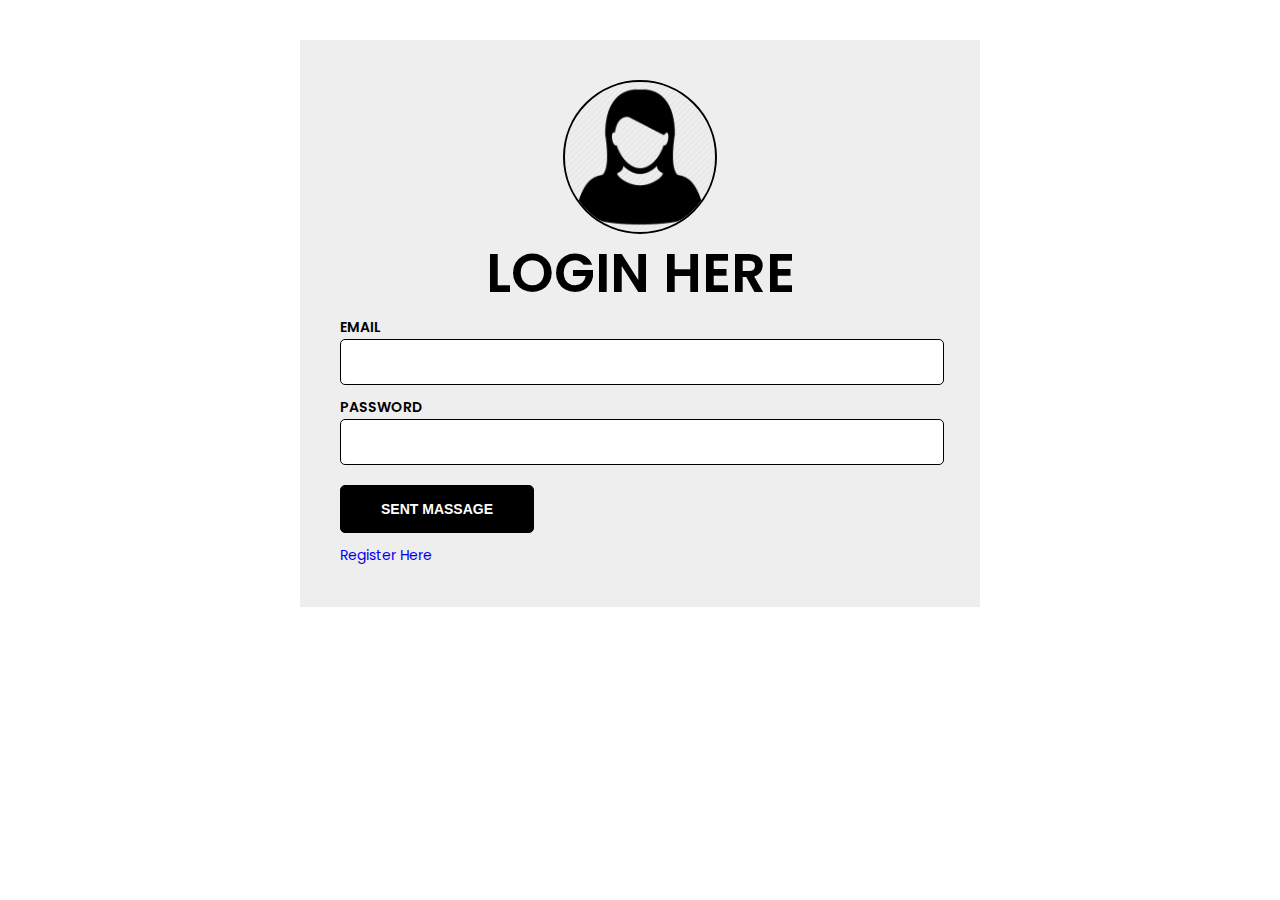
<file: index.html>
<!DOCTYPE html>
<html lang="en">
<head>
	<meta charset="UTF-8">
	<meta name="viewport" content="width=device-width, initial-scale=1.0">
	<title>Login | Home</title>
	<!-- style.css linking here -->
	<link rel="stylesheet" href="css/style.css">

	<link href="https://fonts.googleapis.com/css2?family=Lato:wght@100;300;400;700;900&family=Poppins:wght@100;200;300;400;500;600;700;800;900&display=swap" rel="stylesheet">
</head>

<body>

     <div class="Login-box">
     	<from action="" class="Login-from">
     		<div class="avatar">
     			<img src="images/avatar.png" alt="">
     			<h1>Login Here</h1>
     		</div>

     		<div class="From-group">
     			<label for="">Email</label>
     			<input type="Email" class="From-control">
     </div>

           <div class="From-group">
           <label for="">Password</label>
           <input type="Password" class="From-control">
           	</div>

           	       <div class="From-group">
           	       	<input type="Submit" value="sent massage" class="btn-primary">
           	       	</div>	

</from>
       <a href="register.html">Register Here</a>
</body>
</html>
</file>
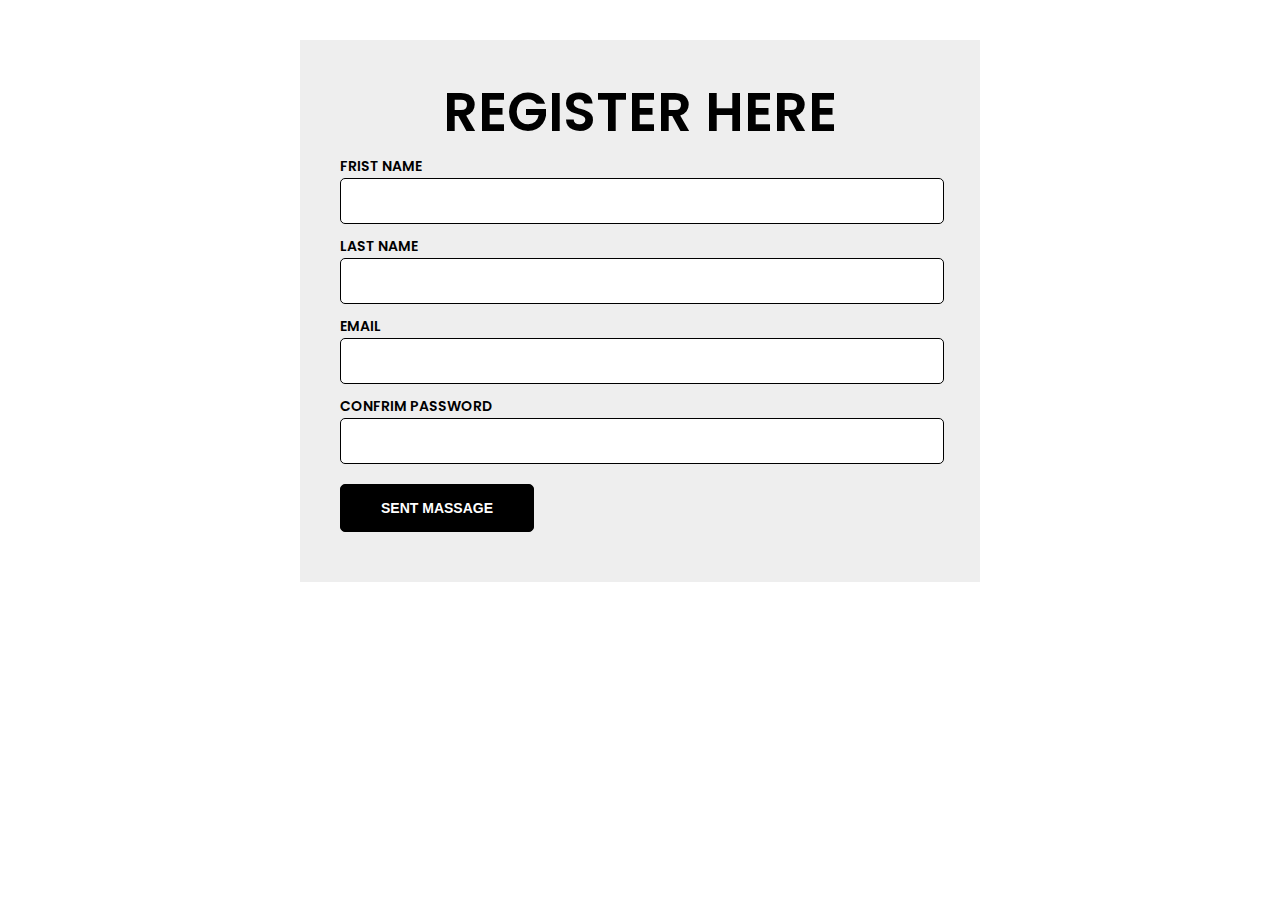
<file: register.html>
<!DOCTYPE html>
<html lang="en">
<head>
	<meta charset="UTF-8">
	<meta name="viewport" content="width=device-width, initial-scale=1.0">
	<title>Login | Home</title>
	<!-- style.css linking here -->
	<link rel="stylesheet" href="css/style.css">

	<link href="https://fonts.googleapis.com/css2?family=Lato:wght@100;300;400;700;900&family=Poppins:wght@100;200;300;400;500;600;700;800;900&display=swap" rel="stylesheet">
</head>

<body>

     <div class="Login-box">
     	<from action="" class="Login-from">
     		<div class="avatar">
     			<h1>Register Here</h1>
     		</div>
	<div class="From-group">
     			<label for="">Frist Name</label>
     			<input type="Frist Name" class="From-control">
     		</div>

     			<div class="From-group">
     			<label for="">Last Name</label>
     			<input type="Last Name" class="From-control">
                </div>

     			<div class="From-group">
     			<label for="">Email</label>
     			<input type="Email" class="From-control">
     		
     </div>

           <div class="From-group">
           <label for="">Confrim Password</label>
           <input type="Confrim Password" class="From-control">
           	</div>

           	       <div class="From-group">
           	       	<input type="Submit" value="sent massage" class="btn-primary">
           	       	</div>	

</from>

</body>
</html>
</file>
<file: css/style.css>
*{
	padding: 0px;
	margin: 0px;
}
body{
	font-family: 'Poppins', sans-serif;
	font-size: 14px;
	line-height: 24px;
}
h1,h2,h3,h4,h5,h6,{
	font-family: 'Lato', sans-serif;	
}
a{
	text-decoration: none;
}
img{
	max-width: 100%;
	height: auto;
}
.Login-box{
	width: 600px;
	background: #eee;
	margin: 40px auto 0px;
	padding: 40px;
}
.Login-from{
	width: 100%;
}
.avatar{
	width: 100%;
	text-align: center;
}
.avatar img{
	width: 150px;
	height: 150px;
	border-radius: 100%;
	border: 2px solid #000000;
}
.avatar h1{
	font-size: 54px;
	line-height: 64px;
	text-transform: uppercase;
	font-weight: 600;
}
.From-group{
	width: 100%;
	margin: 10px 0px;
}
.From-group label{
         display: block;
         font-size: 14px;
         font-weight: 600;
         text-transform: uppercase;
}
.From-group .From-control{
        width: 97%;
        padding: 10PX;
        font-size: 14px;     
        line-height: 24px;
        color: #000;
        border: 1px solid black;
        border-radius: 5px;
}
.btn-primary{
	padding: 15px 40px;
	margin: 10px 0px 0px;
	font-size: 14px;
	font-weight: 600;
	text-transform: uppercase;
	color: white;
	background: black;
	border: 1px solid black;
	border-radius: 5px;
}
.btn-primary:hover{
	cursor: pointer;
	color: black;
	background: white;
	border: 1px solid black;
}
</file>
